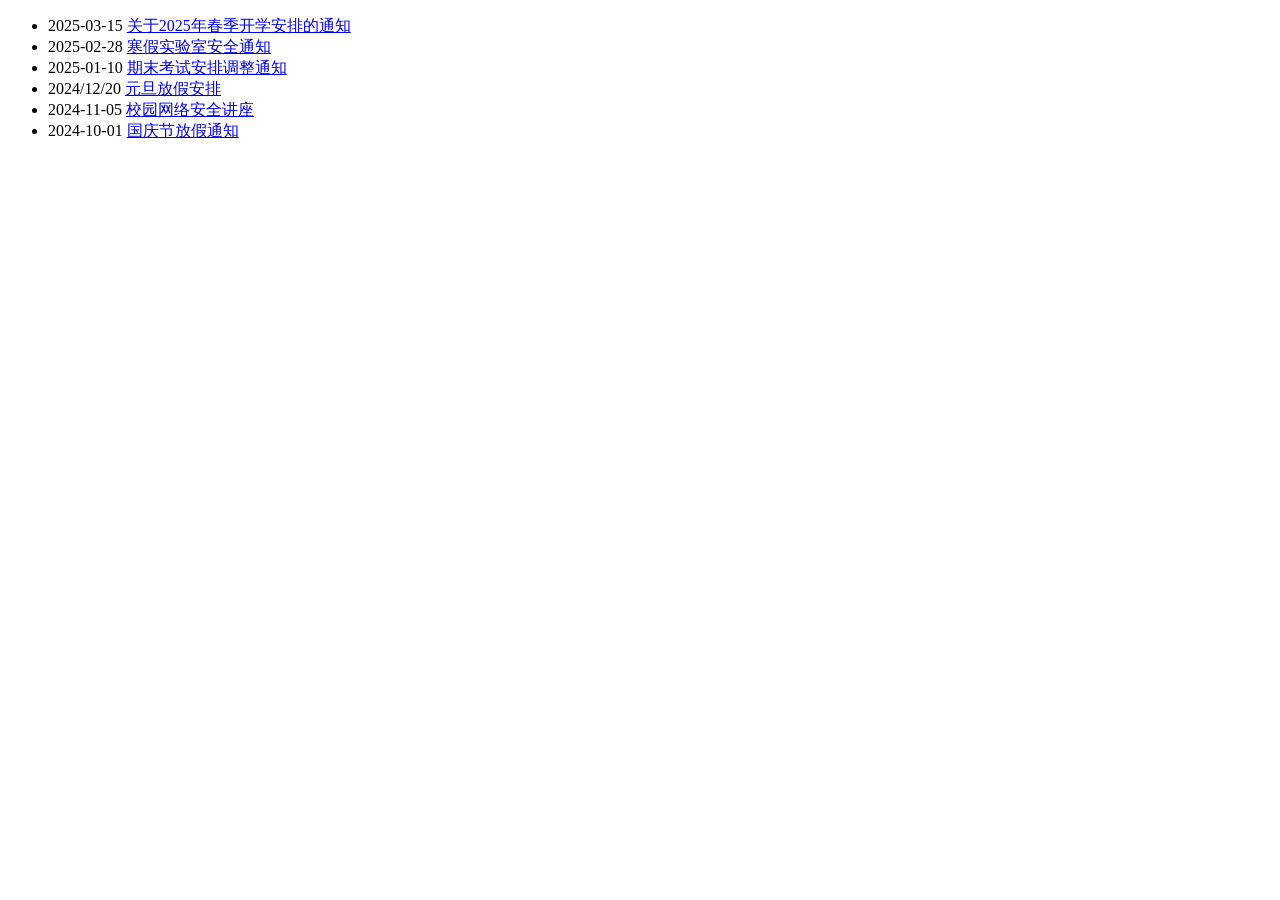
<file: tests/fixtures/list.html>
<!DOCTYPE html>
<html>
<head><meta charset="utf-8"><title>Notice List</title></head>
<body>
<div class="wp_list">
  <ul class="news_list">
    <li>
      <span class="date">2025-03-15</span>
      <a href="/2025/03/15/art_1001_9001.htm">关于2025年春季开学安排的通知</a>
    </li>
    <li>
      <span class="date">2025-02-28</span>
      <a href="/2025/02/28/art_1002_9002.htm">寒假实验室安全通知</a>
    </li>
    <li>
      <span class="date">2025-01-10</span>
      <a href="/page.htm?id=1003">期末考试安排调整通知</a>
    </li>
    <li>
      <span class="date">2024/12/20</span>
      <a href="/2024/12/20/art_1004_9004.htm">元旦放假安排</a>
    </li>
    <li>
      <span class="date">2024-11-05</span>
      <a href="http://example.edu/2024/11/05/art_1005_9005.htm">校园网络安全讲座</a>
    </li>
    <li>
      <span class="date">2024-10-01</span>
      <a href="/2024/10/01/art_1006_9006.htm">国庆节放假通知</a>
    </li>
  </ul>
</div>
</body>
</html>
</file>
